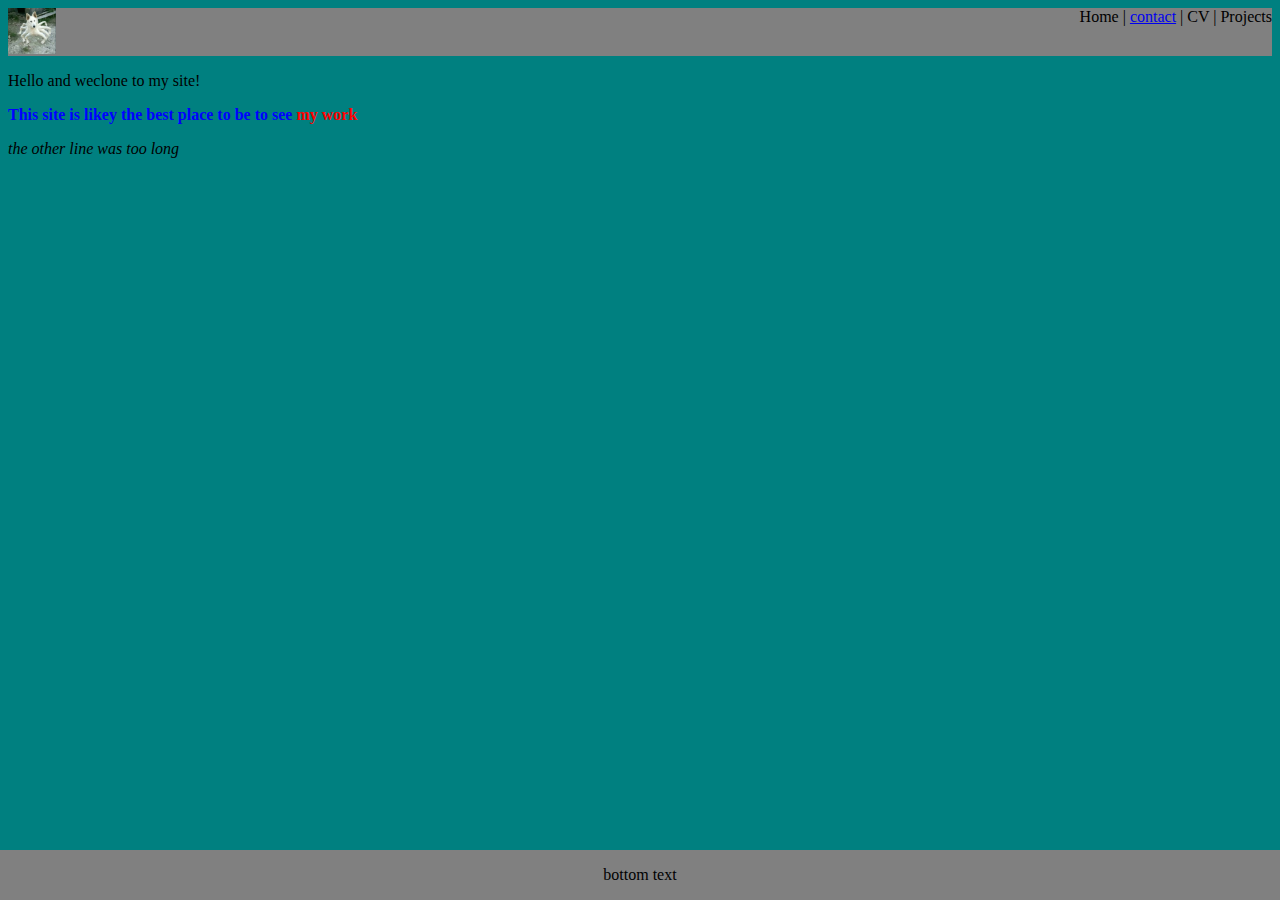
<file: index.html>
<html>
	<head>
		<title> Welcome </title>
		</head>
		<div style="background: gray; height: 3rem">
			<div style="float: left">
			<img style="width: 3rem" src="image/dog.PNG">
			</div>
			<div style="float: right">
			Home | <a href="contact.html">contact</a> | CV | Projects
			</div>
		</div>
		<body style=" background: teal">
		<p> Hello and weclone to my site!</p>
		<p style="font-weight:bold ; color: blue"> This site is likey the best place to be to see <span style="color:red ">my work</span></p>
		<p><i> the other line was too long</i> </p>
<style>
.footer {
  position: fixed;
  left: 0;
  bottom: 0;
  width: 100%;
  hight: 3rem;
  background : gray;
  text-align: center;
}
</style>
			<div class="footer" >
			<p>bottom text</p>
			</div>

		</body>
</html>
</file>
